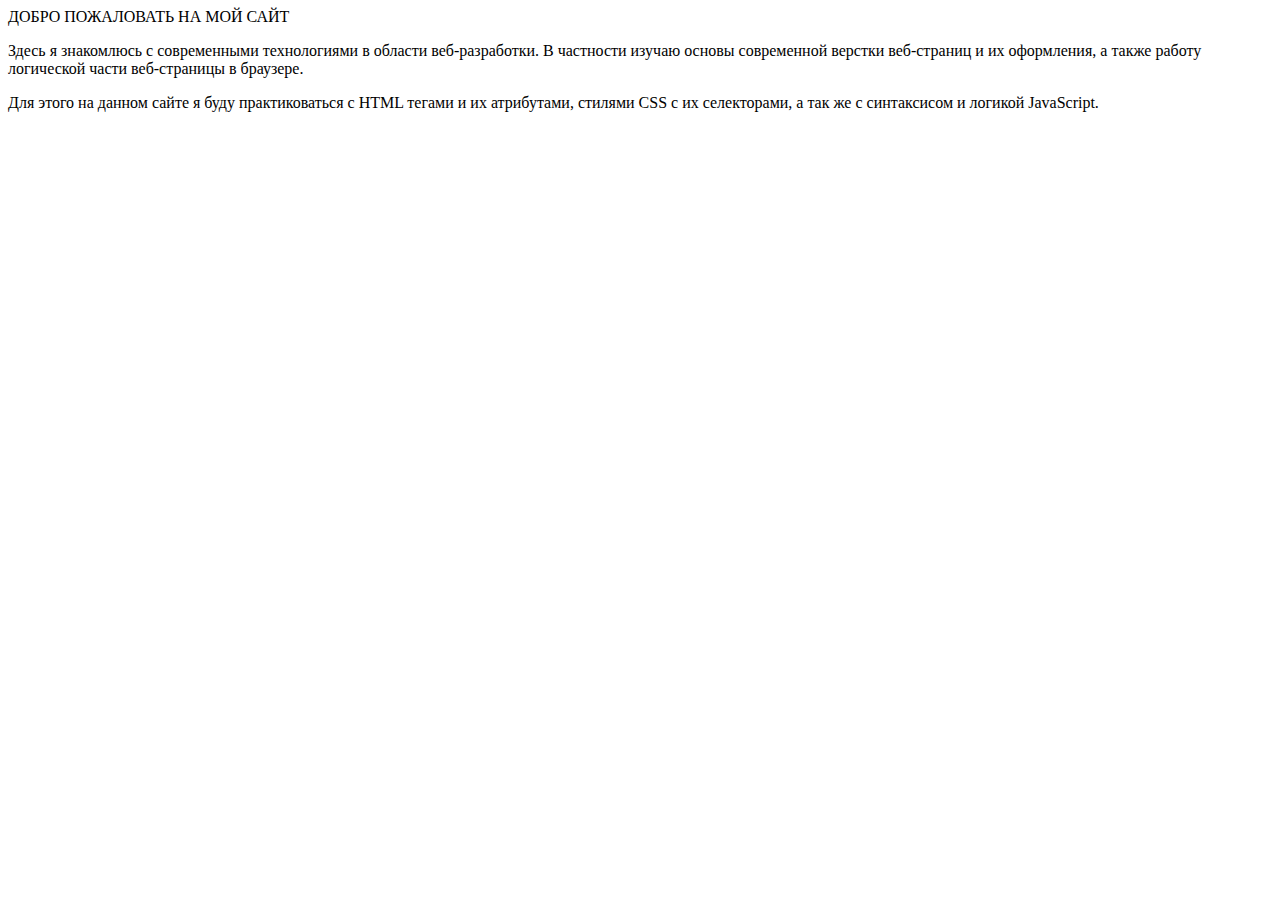
<file: index.html>
<!DOCTYPE html>
<html>
    <head>
        <title>Устройство компьютера</title>
        <meta charset="utf-8">
    </head>
    <body>
       
        ДОБРО ПОЖАЛОВАТЬ НА МОЙ САЙТ

        <p>Здесь я знакомлюсь с современными технологиями в области веб-разработки. В частности изучаю основы современной верстки веб-страниц и их оформления, а также работу логической части веб-страницы в браузере.</p>

        <p>Для этого на данном сайте я буду практиковаться с HTML тегами и их атрибутами, стилями CSS с их селекторами, а так же с синтаксисом и логикой JavaScript.</p>

    </body>

</html>
</file>
